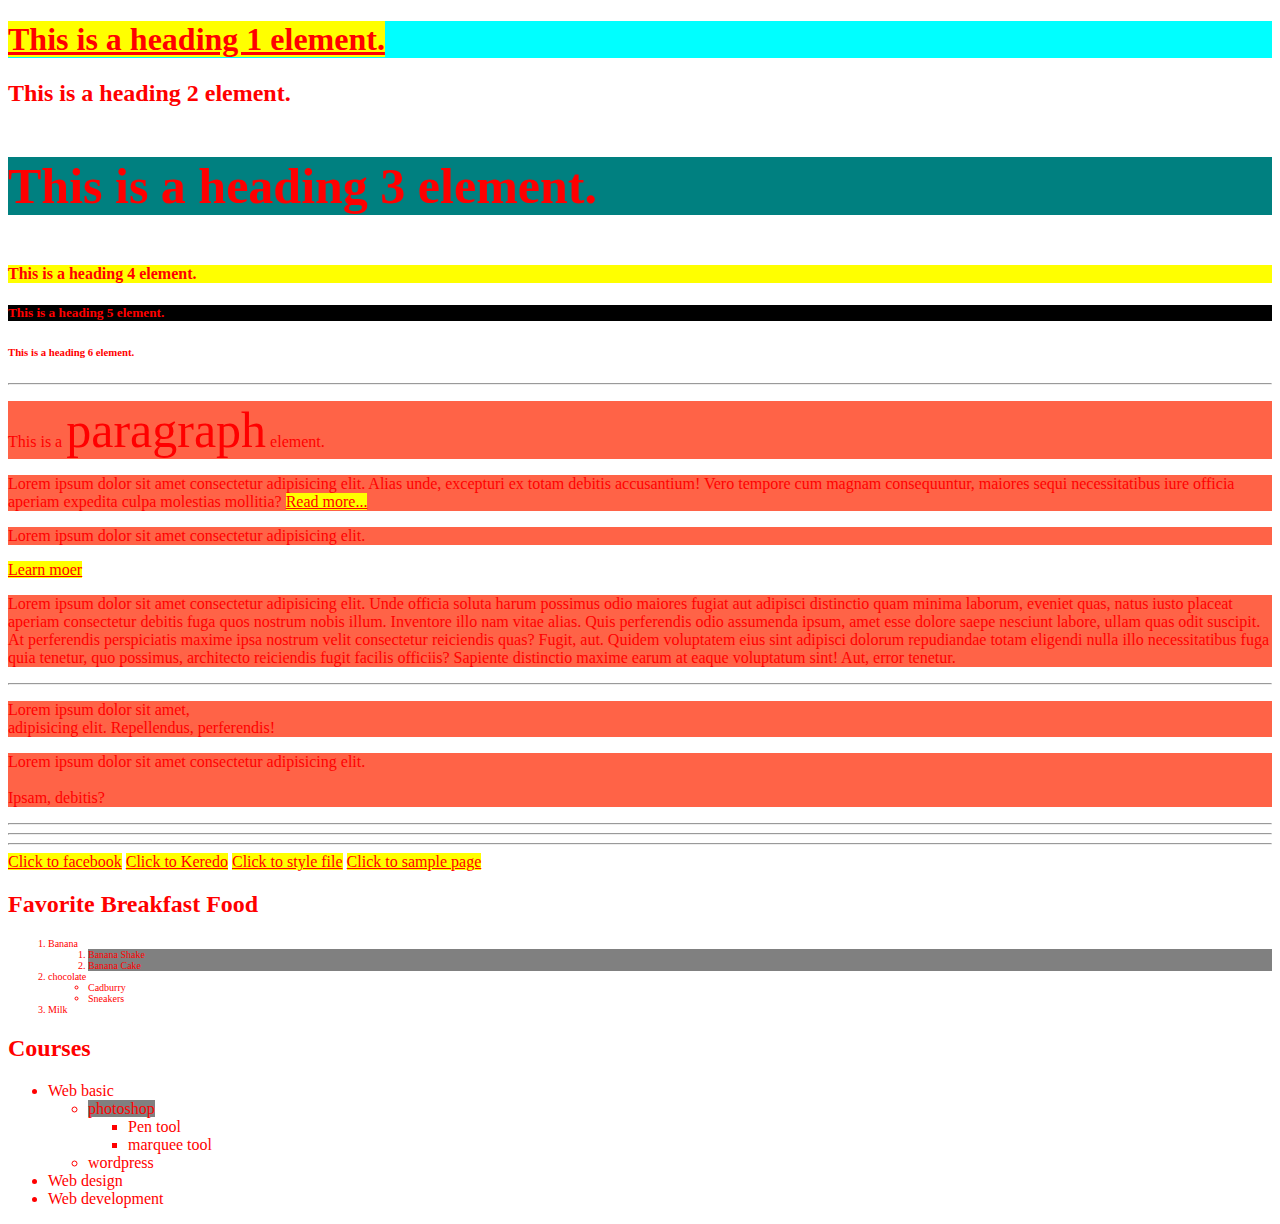
<file: index.html>
<!DOCTYPE html>
<html lang="en">
<head>
    <meta charset="UTF-8">
    <meta http-equiv="X-UA-Compatible" content="IE=edge">
    <meta name="viewport" content="width=device-width, initial-scale=1.0">
    <title>First Website</title>
    <link rel="stylesheet" href="assets/styles/styles.css">
</head>
<body>
    <!-- comment code = ctrl + / -->
    <!-- Heading Elements -->
    <h1 id="logo-name"><a href="sample.html" target="blank">This is a heading 1 element.</a></h1>
    <h2>This is a heading 2 element.</h2>
    <h3 class="shu kaito ">This is a heading 3 element.</h3>
    <h4>This is a heading 4 element.</h4>
    <h5 class="yuya" id="joe" style="background-color: black !important;">This is a heading 5 element.</h5>
    <h6>This is a heading 6 element.</h6>
    <hr>

    <!-- Paragraph -->
    <p>This is a <span id="anri">paragraph</span> element.</p>
    
    <p>Lorem ipsum dolor sit amet consectetur adipisicing elit. Alias unde, excepturi ex totam debitis accusantium! Vero tempore cum magnam consequuntur, maiores sequi necessitatibus iure officia aperiam expedita culpa molestias mollitia? <a href="sample.html">Read more...</a></p>
    
    <p>Lorem ipsum dolor sit amet consectetur adipisicing elit.</p>
    <a href="sample.html">Learn moer</a>
    <p>Lorem ipsum dolor sit amet consectetur adipisicing elit. Unde officia soluta harum possimus odio maiores fugiat aut adipisci distinctio quam minima laborum, eveniet quas, natus iusto placeat aperiam consectetur debitis fuga quos nostrum nobis illum. Inventore illo nam vitae alias. Quis perferendis odio assumenda ipsum, amet esse dolore saepe nesciunt labore, ullam quas odit suscipit. At perferendis perspiciatis maxime ipsa nostrum velit consectetur reiciendis quas? Fugit, aut. Quidem voluptatem eius sint adipisci dolorum repudiandae totam eligendi nulla illo necessitatibus fuga quia tenetur, quo possimus, architecto reiciendis fugit facilis officiis? Sapiente distinctio maxime earum at eaque voluptatum sint! Aut, error tenetur.</p>

    <hr>

    <!-- br element -->
    <p>Lorem ipsum dolor sit amet, <br> adipisicing elit. Repellendus, perferendis!</p>

    <p>Lorem ipsum dolor sit amet consectetur adipisicing elit. <br><br>Ipsam, debitis?</p>

    <hr>

    <!-- hr element -->
    <hr>
    <hr>

    <!-- anchor element 
        a = element
        href(hypertext reference) = attribute    
    -->
    <a href="https://facebook.com" target="blank">Click to facebook</a>
    <a href="https://kredo.jp" target="blank">Click to Keredo</a>
    <a href="assets/styles/styles.css" target="blank">Click to style file</a>
    <a href="sample.html" target="blank">Click to sample page</a>

    <!-- List Element
            ol = ordered list(parent element)
            li = list item (child element)

            ul = unordered list (parent element)
            li = list item (child element) 
    -->
    <div>
        <h2>Favorite Breakfast Food</h2>
        <ol class="shu">
            <li>
                Banana
                <ol>
                    <li>Banana Shake</li>
                    <li>Banana Cake</li>
                </ol>
            </li>
            <li>
                chocolate
                <ul>
                    <li>Cadburry</li>
                    <li>Sneakers</li>
                </ul>
            </li>
            <li>Milk</li>
        </ol>
    </div>

    <h2>Courses</h2>
    <ul>
        <li>
            Web basic
            <ul>
                <li>
                    <span>photoshop</span>
                    <ul>
                        <li>Pen tool</li>
                        <li>marquee tool</li>
                    </ul>
                </li>
                <li>wordpress</li>
            </ul>
        </li>
        <li>Web design</li>
        <li>Web development</li>
    </ul>

</body>
</html>
</file>
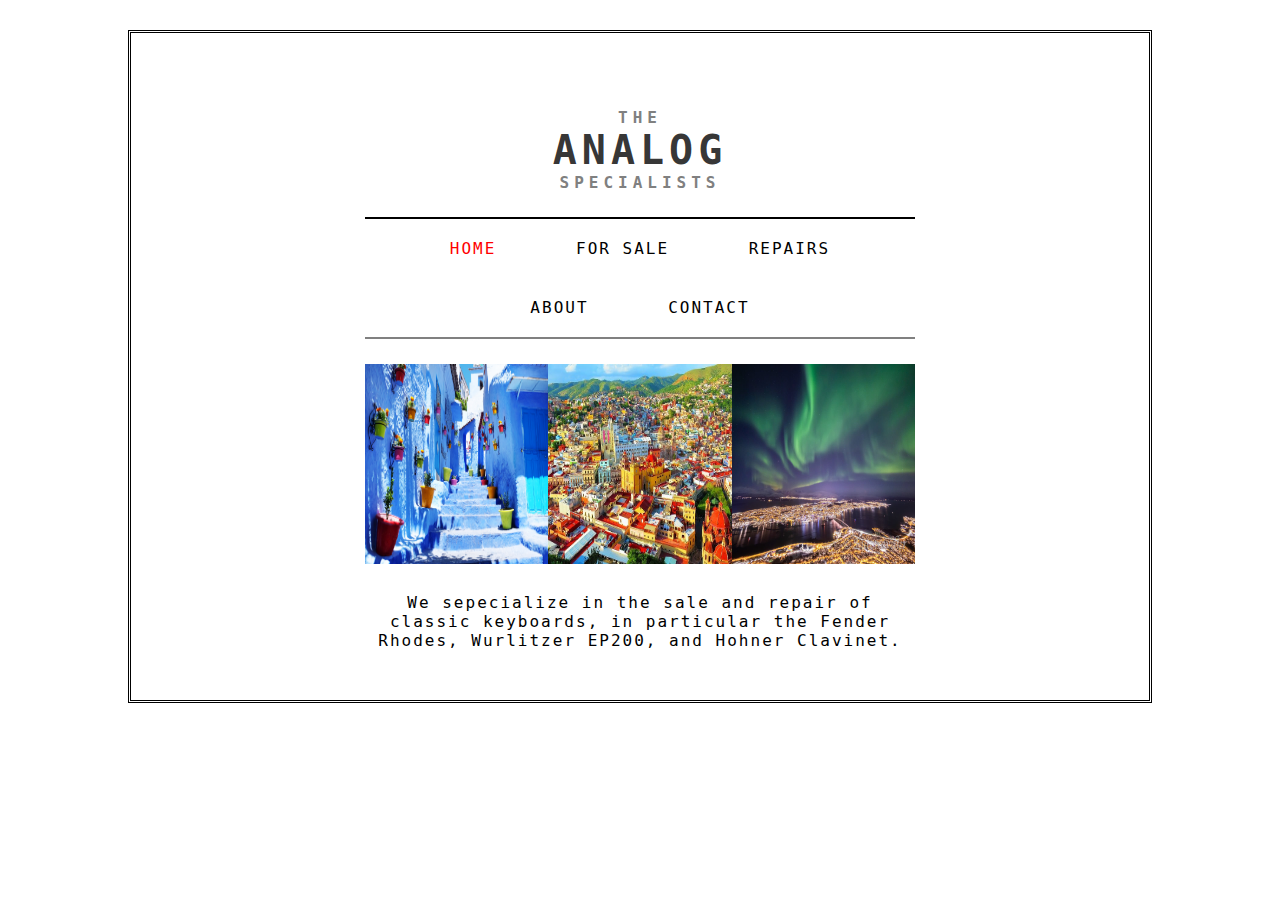
<file: analog.html>
<!DOCTYPE html>
<html lang="en">
<head>
    <meta charset="UTF-8">
    <meta http-equiv="X-UA-Compatible" content="IE=edge">
    <meta name="viewport" content="width=device-width, initial-scale=1.0">
    <title>analog website</title>
    <link rel="stylesheet" href="assets/styles/analog.css">
</head>
<body>
    <div class="all">
        <div class="header">
            <h4 class="the">THE</h4>
            <h1>ANALOG</h1>
            <h4 class="sepcialist">SPECIALISTS</h4>
        </div>
        <div class="nav">
            <ul>
                <li><a href="#" class="home-red" target="blank">HOME</a></li>
                <li><a href="#" target="blank">FOR SALE</a></li>
                <li><a href="#" target="blank">REPAIRS</a></li>
                <li><a href="#" target="blank">ABOUT</a></li>
                <li><a href="#" target="blank">CONTACT</a></li>
            </ul>
        </div>
        <div class="container">
            <div class="images">
                <img src="assets/images/Chefchaouen_Morocco.jpeg" alt="Chefchaouen_Morocco">
                <img src="assets/images/Guanajuato_Mexico.jpg" alt="Guanajuato_Mexico">
                <img src="assets/images/Tromsø_Norway.jpg" alt="Tromsø_Norway">
            </div>
        </div>
        <div class="section">
            <div class="article">
                <p>We sepecialize in the sale and repair of classic keyboards, in particular the Fender Rhodes, Wurlitzer EP200, and Hohner Clavinet.</p>
            </div>
    </div>
</div>
</body>
</html>
</file>
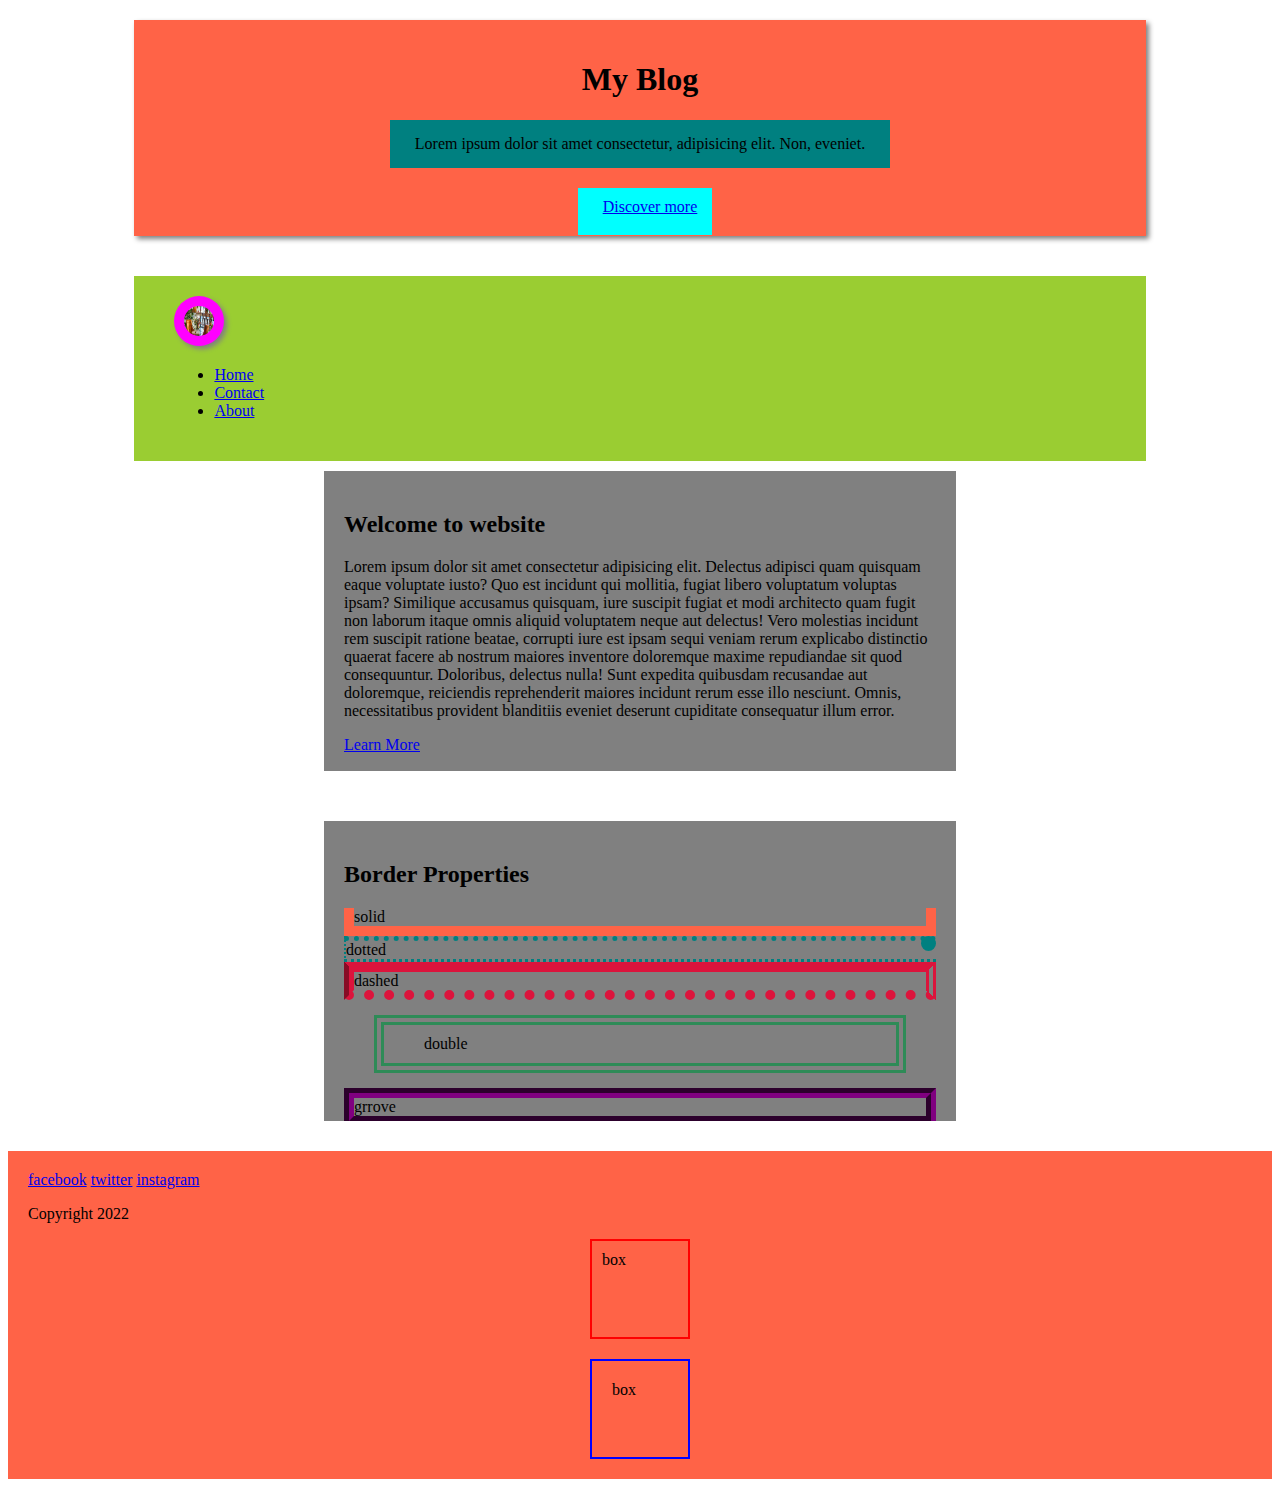
<file: boxmodel.html>
<!DOCTYPE html>
<html lang="en">
<head>
    <meta charset="UTF-8">
    <meta http-equiv="X-UA-Compatible" content="IE=edge">
    <meta name="viewport" content="width=device-width, initial-scale=1.0">
    <title>BoxModel propaerties</title>
    <link rel="stylesheet" href="assets/styles/boxmodel.css">
</head>
<body>
    <div class="header">
        <h1>My Blog</h1>
        <p>Lorem ipsum dolor sit amet consectetur, adipisicing elit. Non, eveniet.</p>
        <a href="#">Discover more</a>
    </div>
    <div class="nav">
        <img src="assets/images/gar.jpg" alt="logo" width="50px" height="50px">
        <ul>
            <li><a href="#">Home</a></li>
            <li><a href="#">Contact</a></li>
            <li><a href="#">About</a></li>
        </ul>
    </div>
    <div class="section">
        <h2>Welcome to website</h2>
        <p>Lorem ipsum dolor sit amet consectetur adipisicing elit. Delectus adipisci quam quisquam eaque voluptate iusto? Quo est incidunt qui mollitia, fugiat libero voluptatum voluptas ipsam? Similique accusamus quisquam, iure suscipit fugiat et modi architecto quam fugit non laborum itaque omnis aliquid voluptatem neque aut delectus! Vero molestias incidunt rem suscipit ratione beatae, corrupti iure est ipsam sequi veniam rerum explicabo distinctio quaerat facere ab nostrum maiores inventore doloremque maxime repudiandae sit quod consequuntur. Doloribus, delectus nulla! Sunt expedita quibusdam recusandae aut doloremque, reiciendis reprehenderit maiores incidunt rerum esse illo nesciunt. Omnis, necessitatibus provident blanditiis eveniet deserunt cupiditate consequatur illum error.</p>
        <a href="#">Learn More</a>
    </div>
    <div class="section">
        <h2>Border Properties</h2>
        <div class="solid">solid</div>
        <div class="dotted">dotted</div>
        <div class="dashed">dashed</div>
        <div class="double">double</div>
        <div class="groove">grrove</div>
        <div class="ridge">ridge</div>
        <div class="inset">inset</div>
        <div class="outset">outset</div>
        <div class="radius">Makes box into circle</div>
        <div class="circle">circle</div>
    </div>
    <div class="footer">
        <div class="sns">
            <a href="#">facebook</a>
            <a href="#">twitter</a>
            <a href="#">instagram</a>
        </div>
        <p>Copyright 2022</p>
        <div class="box-1">box</div>
        <div class="box-2">box<div>
    </div>
</body>
</html>
</file>
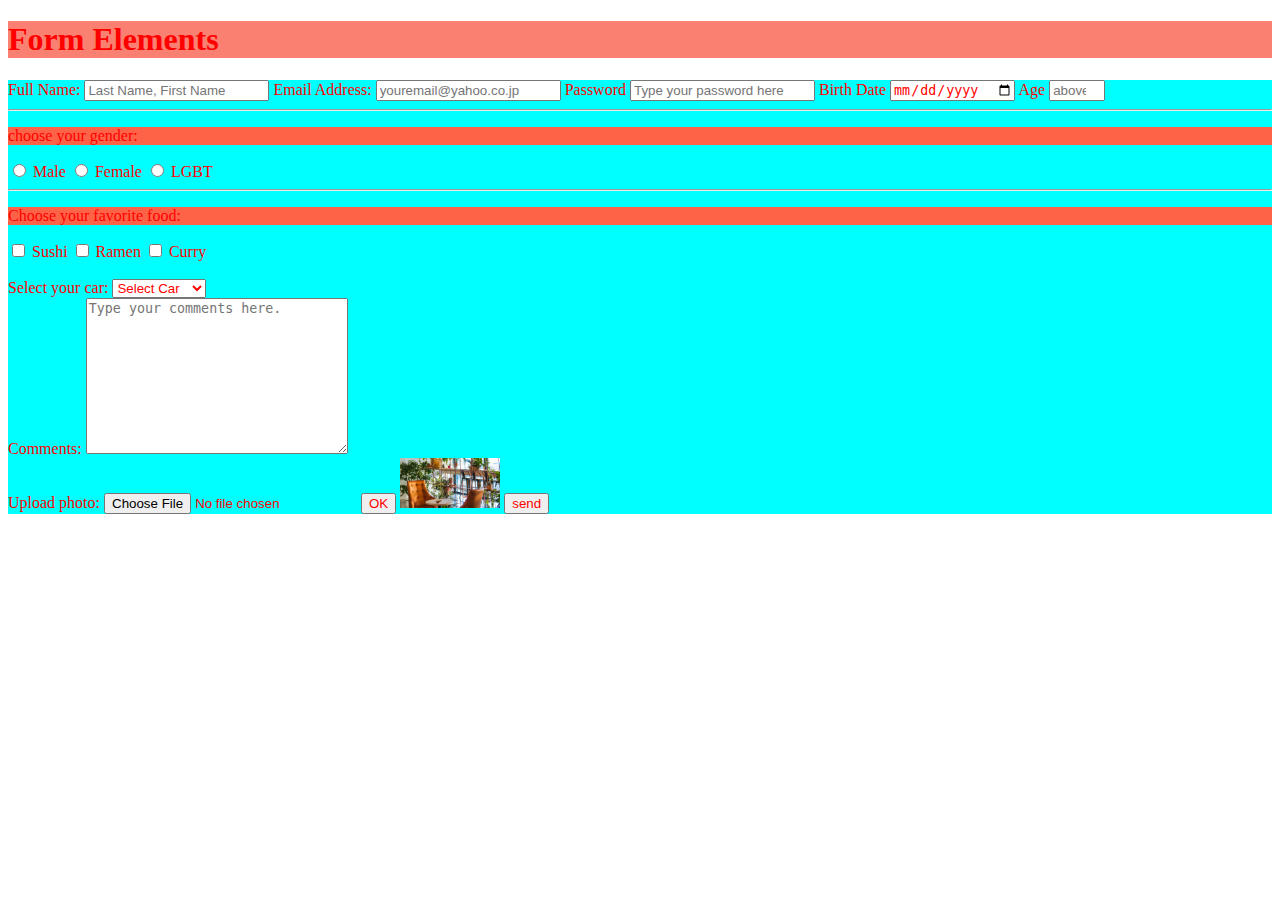
<file: form.html>
<!DOCTYPE html>
<html lang="en">
<head>
    <meta charset="UTF-8">
    <meta http-equiv="X-UA-Compatible" content="IE=edge">
    <meta name="viewport" content="width=device-width, initial-scale=1.0">
    <link rel="stylesheet" href="assets/styles/styles.css">
    <title>form elements</title>

            <!-- Internal CSS -->
            <style>
                h1{
                    background-color: salmon;
                }
                p{
                    color: red;
                }
            </style>
</head>
<body>
    <h1>Form Elements</h1>
    <!-- form elements
            form = parent element
            input 
            label
            select
            option
            button
            
            attributes:
                action
                method
                type
                name
                id
                for
                value
                placeholder
                required
                maxlength
                minlength
                max
                min
    -->

    <!-- Inline CSS -->
    <form action="https://kredo.jp" method="get" style="background-color: aqua;">
        <label for="fullname">Full Name:</label>
        <input type="text" name="firstname" id="fullname" placeholder="Last Name, First Name" required maxlength="20" minlength="3">

        <label for="email-address">Email Address:</label>
        <input type="email" name="email-address" id="email-address" placeholder="youremail@yahoo.co.jp">

        <label for="">Password</label>
        <input type="password" name="password" id="password" placeholder="Type your password here">

        <label for="">Birth Date</label>
        <input type="date" name="birthdate" id="birthdate">

        <label for="">Age</label>
        <input type="number" name="age" id="age" placeholder="above 18" min="18" max="60">
        <hr>

        <div>
            <p>choose your gender:</p>
            <input type="radio" name="gender" id="male" value="male">
            <label for="male">Male</label>

            <input type="radio" name="gender" id="female" value="female">
            <label for="female">Female</label>

            <input type="radio" name="gender" id="lgbt" value="lgbt">
            <label for="lgbt">LGBT</label>
            <hr>
        </div>

        <div>
            <p>Choose your favorite food:</p>
            <input type="checkbox" name="food" id="sushi" value="sushi">
            <label for="sushi">Sushi</label>

            <input type="checkbox" name="food" id="ramen" value="ramen">
            <label for="ramen">Ramen</label>

            <input type="checkbox" name="food" id="curry" value="curry">
            <label for="curry">Curry</label>
        </div>

        <br>
        <label for="car">Select your car:</label>
        <select name="car" id="car">
            <option value="" hidden>Select Car</option>
            <option value="honda-civic">Honda Civic</option>
            <option value="ferrari">Ferrari</option>
            <option value="nissan">Nissan</option>
            <option value="mazda">Mazda</option>
        </select>

        <br>

        <label for="">Comments:</label>
        <textarea name="comment" id="comment" cols="30" rows="10" placeholder="Type your comments here."></textarea>

        <br>

        <label for="photo">Upload photo:</label>
        <input type="file" name="photo" id="photo">

        <!-- buttons -->

        <input type="submit" name="submit" id="" value="OK">

        <input type="image" name="submit" id="" src="assets/images/gar.jpg" width="100px" height="50px">

        <button type="submit" name="submit">send</button>
    </form>

    
</body>
</html>
</file>
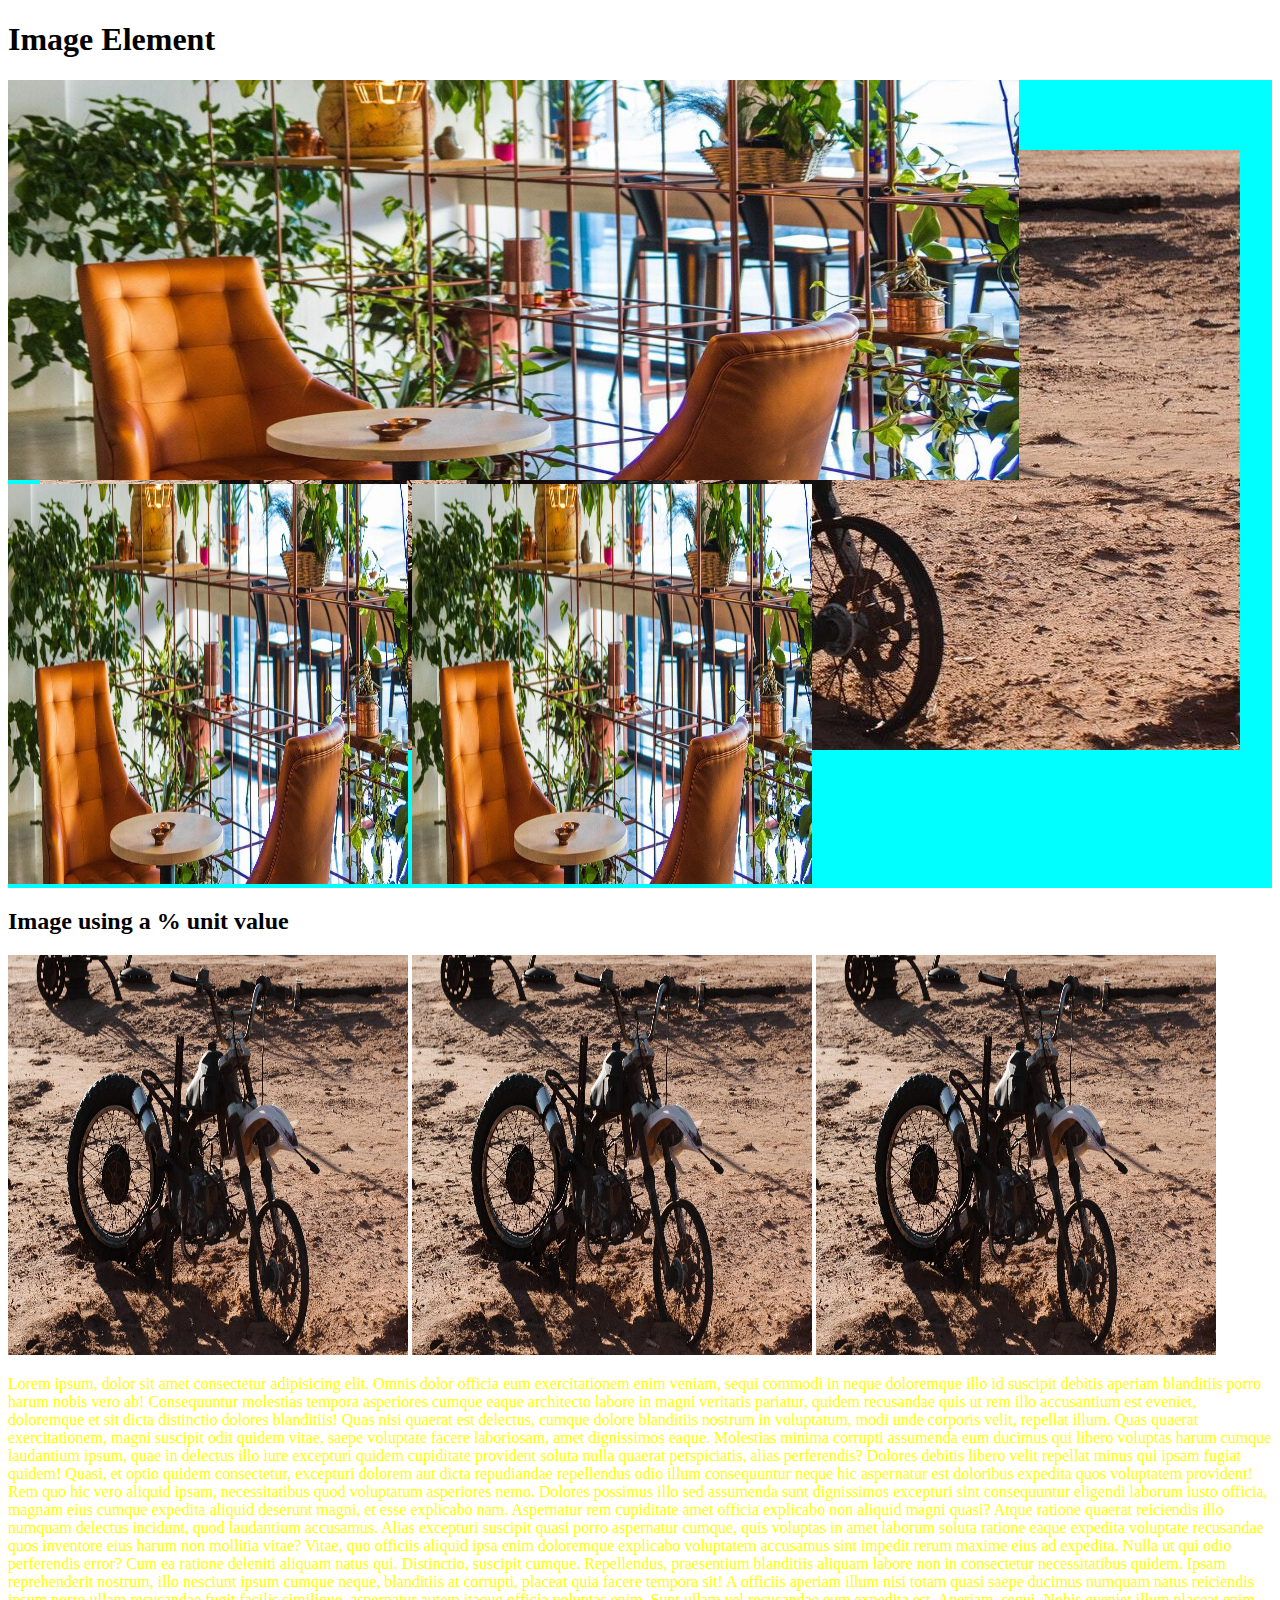
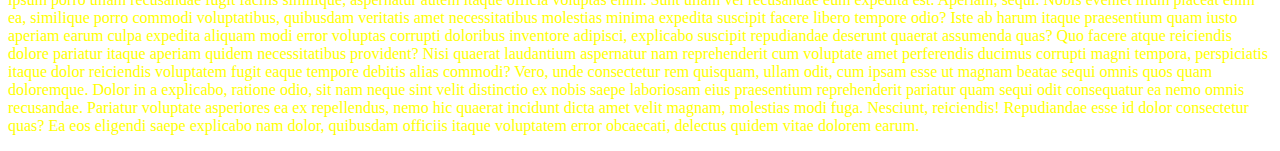
<file: image.html>
<!DOCTYPE html>
<html lang="en">
<head>
    <meta charset="UTF-8">
    <meta http-equiv="X-UA-Compatible" content="IE=edge">
    <meta name="viewport" content="width=device-width, initial-scale=1.0">
    <title>Image Element</title>
    <link rel="stylesheet" href="assets/styles/image.css">
</head>
<body>
    <h1>Image Element</h1>
    <!-- image element
            img = element
            src(source) = attribute
            alt(alternate) = attribute
            width = attribute
            height = attribute
    -->
    <div class="photo">
        <img src="assets/images/gar.jpg" alt="Garden office" width="300px" height="300px" class="photo-1">
        <img src="assets/images/gar.jpg" alt="Garden office" width="200px" height="200px">
        <img src="assets/images/gar.jpg" alt="Garden office" width="100px" height="100px">
    </div>

    <!-- image element using % unit value -->
    <h2>Image using a % unit value</h2>
    <img src="assets/images/junk.jpg" alt="junk yard" width="100%" height="100%">
    <img src="assets/images/junk.jpg" alt="junk yard" width="50%" height="100%">
    <img src="assets/images/junk.jpg" alt="junk yard" width="50%" height="200px">

    <p>Lorem ipsum, dolor sit amet consectetur adipisicing elit. Omnis dolor officia eum exercitationem enim veniam, sequi commodi in neque doloremque illo id suscipit debitis aperiam blanditiis porro harum nobis vero ab! Consequuntur molestias tempora asperiores cumque eaque architecto labore in magni veritatis pariatur, quidem recusandae quis ut rem illo accusantium est eveniet, doloremque et sit dicta distinctio dolores blanditiis! Quas nisi quaerat est delectus, cumque dolore blanditiis nostrum in voluptatum, modi unde corporis velit, repellat illum. Quas quaerat exercitationem, magni suscipit odit quidem vitae, saepe voluptate facere laboriosam, amet dignissimos eaque. Molestias minima corrupti assumenda eum ducimus qui libero voluptas harum cumque laudantium ipsum, quae in delectus illo iure excepturi quidem cupiditate provident soluta nulla quaerat perspiciatis, alias perferendis? Dolores debitis libero velit repellat minus qui ipsam fugiat quidem! Quasi, et optio quidem consectetur, excepturi dolorem aut dicta repudiandae repellendus odio illum consequuntur neque hic aspernatur est doloribus expedita quos voluptatem provident! Rem quo hic vero aliquid ipsam, necessitatibus quod voluptatum asperiores nemo. Dolores possimus illo sed assumenda sunt dignissimos excepturi sint consequuntur eligendi laborum iusto officia, magnam eius cumque expedita aliquid deserunt magni, et esse explicabo nam. Aspernatur rem cupiditate amet officia explicabo non aliquid magni quasi? Atque ratione quaerat reiciendis illo numquam delectus incidunt, quod laudantium accusamus. Alias excepturi suscipit quasi porro aspernatur cumque, quis voluptas in amet laborum soluta ratione eaque expedita voluptate recusandae quos inventore eius harum non mollitia vitae? Vitae, quo officiis aliquid ipsa enim doloremque explicabo voluptatem accusamus sint impedit rerum maxime eius ad expedita. Nulla ut qui odio perferendis error? Cum ea ratione deleniti aliquam natus qui. Distinctio, suscipit cumque. Repellendus, praesentium blanditiis aliquam labore non in consectetur necessitatibus quidem. Ipsam reprehenderit nostrum, illo nesciunt ipsum cumque neque, blanditiis at corrupti, placeat quia facere tempora sit! A officiis aperiam illum nisi totam quasi saepe ducimus numquam natus reiciendis ipsum porro ullam recusandae fugit facilis similique, aspernatur autem itaque officia voluptas enim. Sunt ullam vel recusandae eum expedita est. Aperiam, sequi. Nobis eveniet illum placeat enim ea, similique porro commodi voluptatibus, quibusdam veritatis amet necessitatibus molestias minima expedita suscipit facere libero tempore odio? Iste ab harum itaque praesentium quam iusto aperiam earum culpa expedita aliquam modi error voluptas corrupti doloribus inventore adipisci, explicabo suscipit repudiandae deserunt quaerat assumenda quas? Quo facere atque reiciendis dolore pariatur itaque aperiam quidem necessitatibus provident? Nisi quaerat laudantium aspernatur nam reprehenderit cum voluptate amet perferendis ducimus corrupti magni tempora, perspiciatis itaque dolor reiciendis voluptatem fugit eaque tempore debitis alias commodi? Vero, unde consectetur rem quisquam, ullam odit, cum ipsam esse ut magnam beatae sequi omnis quos quam doloremque. Dolor in a explicabo, ratione odio, sit nam neque sint velit distinctio ex nobis saepe laboriosam eius praesentium reprehenderit pariatur quam sequi odit consequatur ea nemo omnis recusandae. Pariatur voluptate asperiores ea ex repellendus, nemo hic quaerat incidunt dicta amet velit magnam, molestias modi fuga. Nesciunt, reiciendis! Repudiandae esse id dolor consectetur quas? Ea eos eligendi saepe explicabo nam dolor, quibusdam officiis itaque voluptatem error obcaecati, delectus quidem vitae dolorem earum.</p>
</body>
</html>
</file>
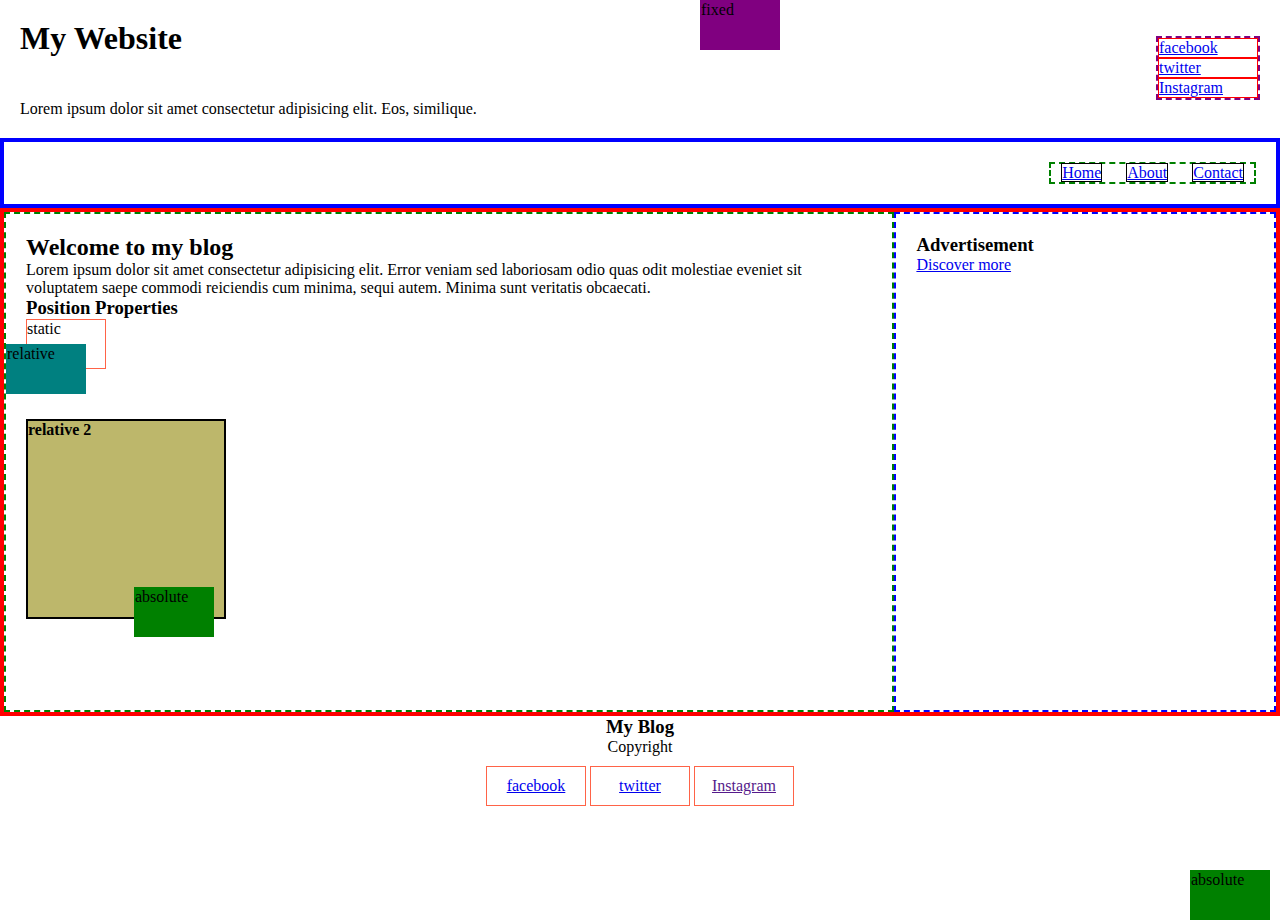
<file: layout.html>
<!DOCTYPE html>
<html lang="en">
<head>
    <meta charset="UTF-8">
    <meta http-equiv="X-UA-Compatible" content="IE=edge">
    <meta name="viewport" content="width=device-width, initial-scale=1.0">
    <title>Layout Properties</title>
    <link rel="stylesheet" href="assets/styles/layout.css">
</head>
<body>
    <div class="header">
        <h1>My Website</h1>
        <div class="sns">
            <a href="#">facebook</a>
            <a href="#">twitter</a>
            <a href="#">Instagram</a>
        </div>
        <p>Lorem ipsum dolor sit amet consectetur adipisicing elit. Eos, similique.</p>
    </div>

    <div class="nav">
        <img src="assets/images/gar.jpg" alt="ligo" width="50px" height="50px">
        <ul>
            <li><a href="#">Home</a></li>
            <li><a href="#">About</a></li>
            <li><a href="#">Contact</a></li>
        </ul>
    </div>

    <div class="section">
        <div class="article">
            <h2>Welcome to my blog</h2>
            <p>Lorem ipsum dolor sit amet consectetur adipisicing elit. Error veniam sed laboriosam odio quas odit molestiae eveniet sit voluptatem saepe commodi reiciendis cum minima, sequi autem. Minima sunt veritatis obcaecati.</p>
            <div class="position">
                <h3>Position Properties</h3>
                <div class="static">static</div>
                <div class="relative">relative</div>
                <div class="fixed">fixed</div>
                <div class="absolute">absolute</div>
                <div class="relative-2">
                    <h4>relative 2</h4>
                    <div class="absolute">absolute</div>
                </div>
            </div>
        </div>
        <div class="sidebar">
            <h3>Advertisement</h3>
            <a href="#">Discover more</a>
        </div>
    </div>

    <div class="footer">
        <h3>My Blog</h3>
        <p>Copyright</p>
        <div class="sns-footer">
            <a href="#">facebook</a>
            <a href="#">twitter</a>
            <a href="">Instagram</a>
        </div>
    </div>
</body>
</html>
</file>
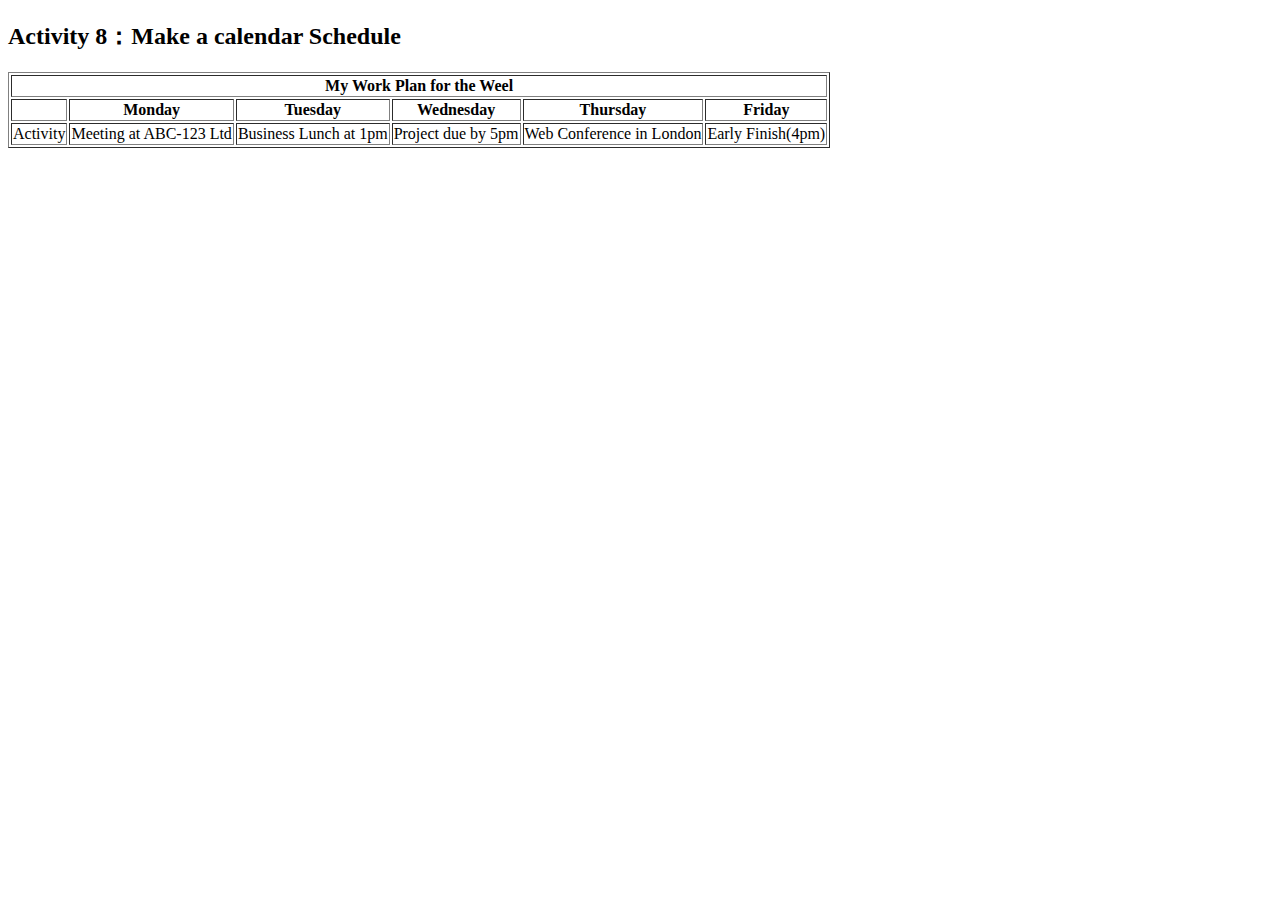
<file: schedule.html>
<!DOCTYPE html>
<html lang="en">
<head>
    <meta charset="UTF-8">
    <meta http-equiv="X-UA-Compatible" content="IE=edge">
    <meta name="viewport" content="width=device-width, initial-scale=1.0">
    <title>simple calendar</title>
</head>
<body>
    <h2>Activity 8：Make a calendar Schedule</h2>
    <table border="1">
        <tr>
            <th colspan="6">My Work Plan for the Weel</th>
        </tr>
        <tr>
            <th></th>
            <th>Monday</th>
            <th>Tuesday</th>
            <th>Wednesday</th>
            <th>Thursday</th>
            <th>Friday</th>
        </tr>
        <tr>
            <td>Activity</td>
            <td>Meeting at ABC-123 Ltd</td>
            <td>Business Lunch at 1pm</td>
            <td>Project due by 5pm</td>
            <td>Web Conference in London</td>
            <td>Early Finish(4pm)</td>
        </tr>
    </table>
</body>
</html>
</file>
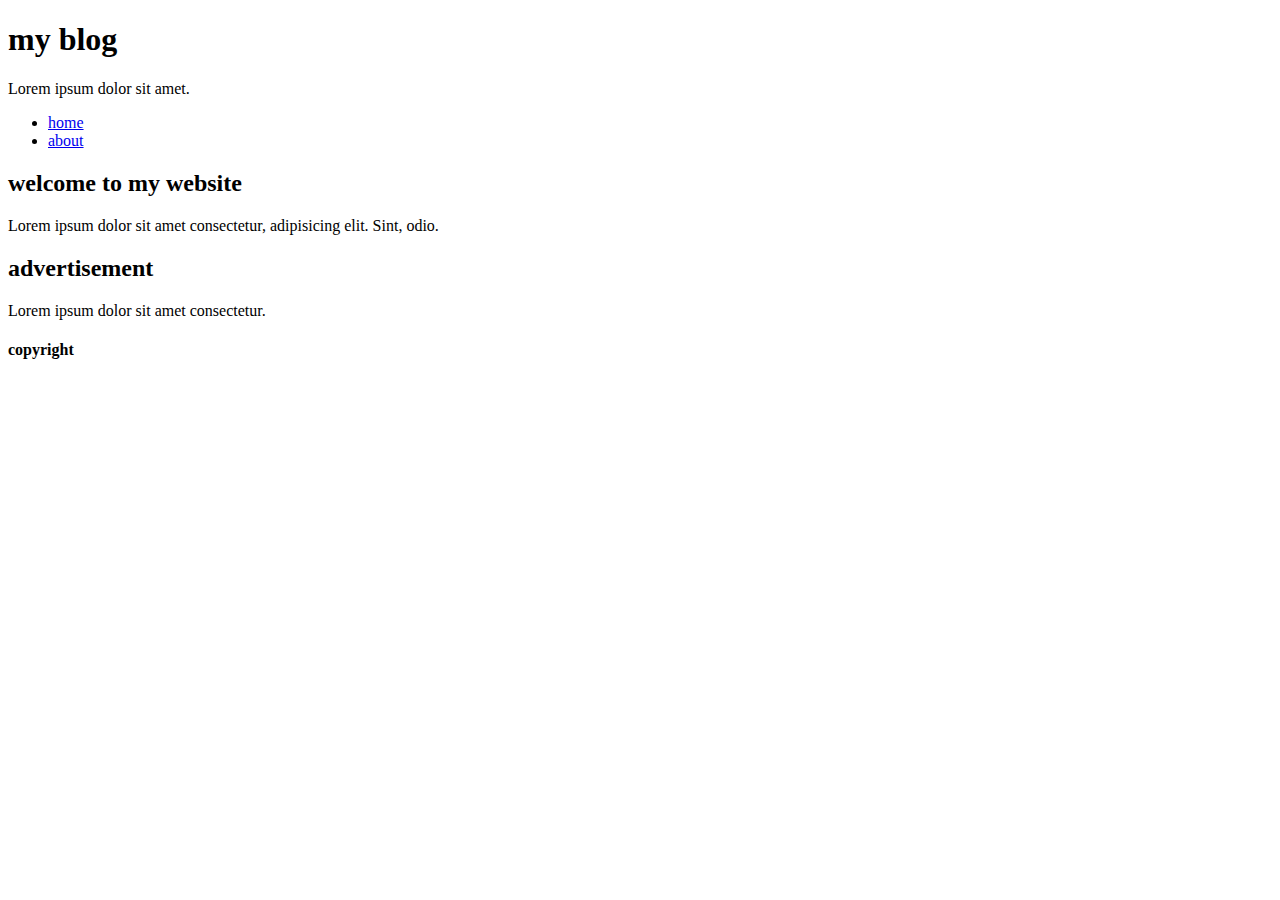
<file: semantic.html>
<!DOCTYPE html>
<html lang="en">
<head>
    <meta charset="UTF-8">
    <meta http-equiv="X-UA-Compatible" content="IE=edge">
    <meta name="viewport" content="width=device-width, initial-scale=1.0">
    <title>Semantic tags</title>
</head>
<body>
    <header>
        <h1>my blog</h1>
        <p>Lorem ipsum dolor sit amet.</p>
    </header>
    <nav>
        <ul>
            <li><a href="#">home</a></li>
            <li><a href="#">about</a></li>
        </ul>
    </nav>
    <section>
        <article>
            <h2>welcome to my website</h2>
            <p>Lorem ipsum dolor sit amet consectetur, adipisicing elit. Sint, odio.</p>
        </article>
        <aside>
            <h2>advertisement</h2>
            <p>Lorem ipsum dolor sit amet consectetur.</p>
        </aside>
    </section>
    <footer>
        <h4>copyright</h4>
    </footer>
</body>
</html>
</file>
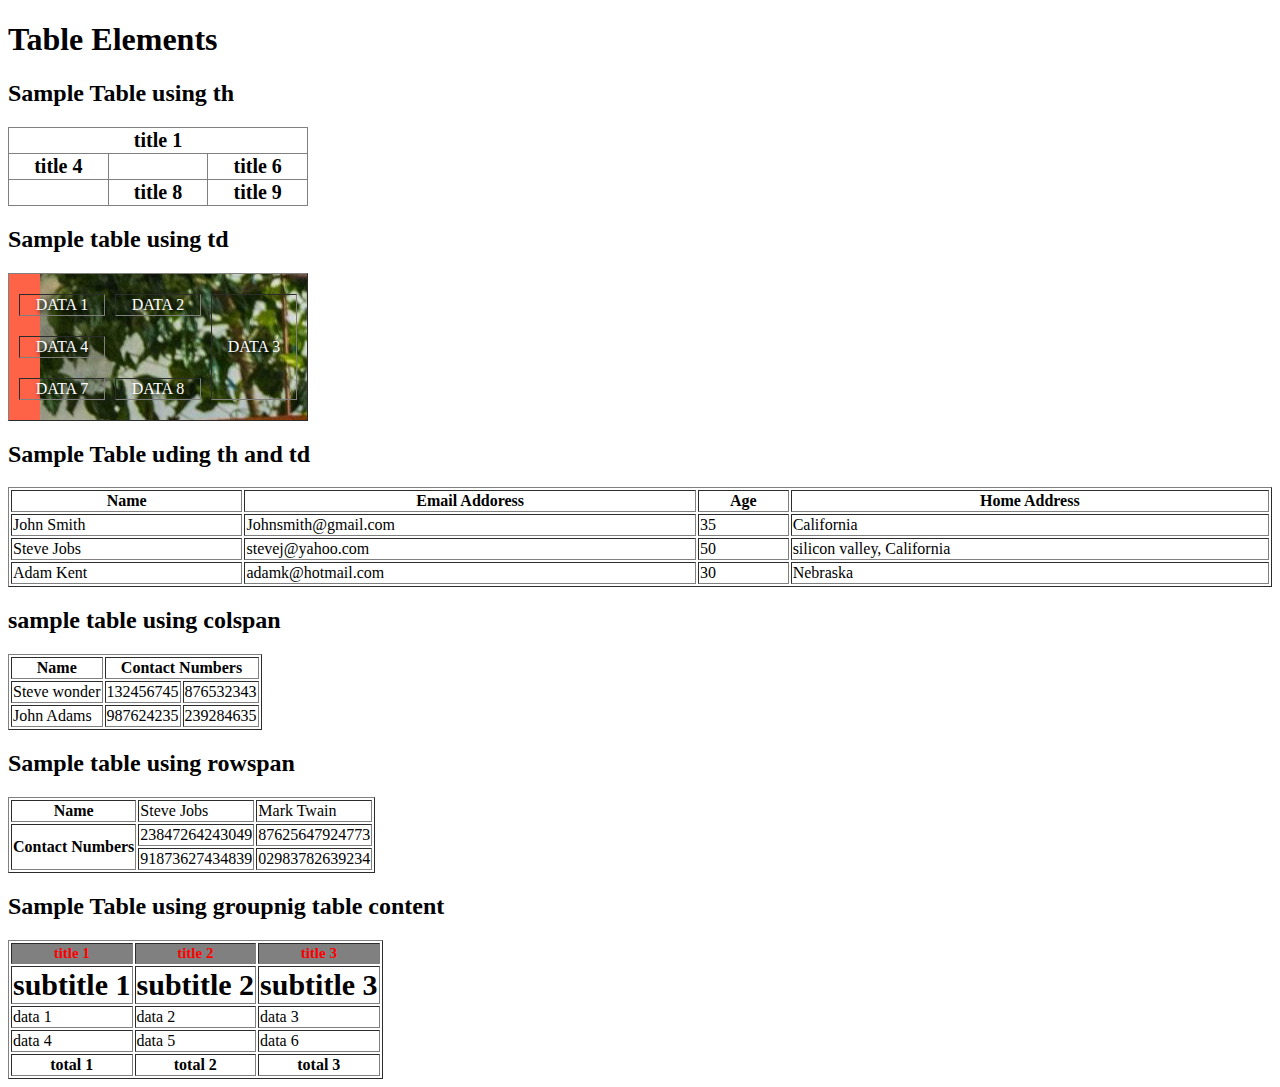
<file: table.html>
<!DOCTYPE html>
<html lang="en">
<head>
    <meta charset="UTF-8">
    <meta http-equiv="X-UA-Compatible" content="IE=edge">
    <meta name="viewport" content="width=device-width, initial-scale=1.0">
    <title>table elements</title>
    <link rel="stylesheet" href="assets/styles/table.css">
</head>
<body>
    <h1>Table Elements</h1>
    <!-- 
        table = parent element
        tr = table row (row)
        th = table header (heading column)
        td = table data (data column)

        merge sells:
            colspan = merge colomn sells
            rowspan = merge row cells
        
        groupnig table content element:
            thead = group head content
            tbody = group body content
            tfoot = group footer content
    -->
    <h2>Sample Table using th</h2>
    <table border="1" width="300px" class="table-1">
        <tr>
            <th colspan="3">title 1</th>
            <!-- <th>title 2</th> -->
            <!-- <th>tilte 3</th>  -->
        </tr>
        <tr>
            <th>title 4</th>
            <th></th>
            <th>title 6</th>
        </tr>
        <tr>
            <th></th>
            <th>title 8</th>
            <th>title 9</th>
        </tr>
    </table>

    <h2>Sample table using td</h2>
    <table border="1" width="300px" class="table-2">
        <tr>
            <td>data 1</td>
            <td>data 2</td>
            <td rowspan="3">data 3</td>
        </tr>
        <tr>
            <td>data 4</td>
            <td></td>
            <!-- <td>data 6</td> -->
        </tr>
        <tr>
            <td>data 7</td>
            <td>data 8</td>
            <!-- <td>data 9</td> -->
        </tr>
    </table>

    <h2>Sample Table uding th and td</h2>
    <table border="1" width="100%">
        <tr>
            <th>Name</th>
            <th>Email Addoress</th>
            <th>Age</th>
            <th>Home Address</th>
        </tr>
        <tr>
            <td>John Smith</td>
            <td>Johnsmith@gmail.com</td>
            <td>35</td>
            <td>California</td>
        </tr>
        <tr>
            <td>Steve Jobs</td>
            <td>stevej@yahoo.com</td>
            <td>50</td>
            <td>silicon valley, California</td>
        </tr>
        <tr>
            <td>Adam Kent</td>
            <td>adamk@hotmail.com</td>
            <td>30</td>
            <td>Nebraska</td>
        </tr>
    </table>
    <h2>sample table using colspan</h2>
    <table border="1">
        <tr>
            <th>Name</th>
            <th colspan="2">Contact Numbers</th>
        </tr>
        <tr>
            <td>Steve wonder</td>
            <td>132456745</td>
            <td>876532343</td>
        </tr>
        <tr>
            <td>John Adams</td>
            <td>987624235</td>
            <td>239284635</td>
        </tr>
    </table>

    <h2>Sample table using rowspan</h2>
    <table border="1">
        <tr>
            <th>Name</th>
            <td>Steve Jobs</td>
            <td>Mark Twain</td>
        </tr>
        <tr>
            <th rowspan="2">Contact Numbers</th>
            <td>23847264243049</td>
            <td>87625647924773</td>
        </tr>
        <tr>
            <td>91873627434839</td>
            <td>02983782639234</td>
        </tr>
    </table>

    <h2>Sample Table using groupnig table content</h2>
    <table border="1">
        <thead>
            <tr class="t-title">
                <th>title 1</th>
                <th>title 2</th>
                <th>title 3</th>
            </tr>
            <tr>
                <th>subtitle 1</th>
                <th>subtitle 2</th>
                <th>subtitle 3</th>
            </tr>
        </thead>
        <tbody>
            <tr>
                <td>data 1</td>
                <td>data 2</td>
                <td>data 3</td>
            </tr>
            <tr>
                <td>data 4</td>
                <td>data 5</td>
                <td>data 6</td>
            </tr>
        </tbody>
        <tfoot>
            <tr>
                <th>total 1</th>
                <th>total 2</th>
                <th>total 3</th>
            </tr>
        </tfoot>
    </table>

</body>
</html>
</file>
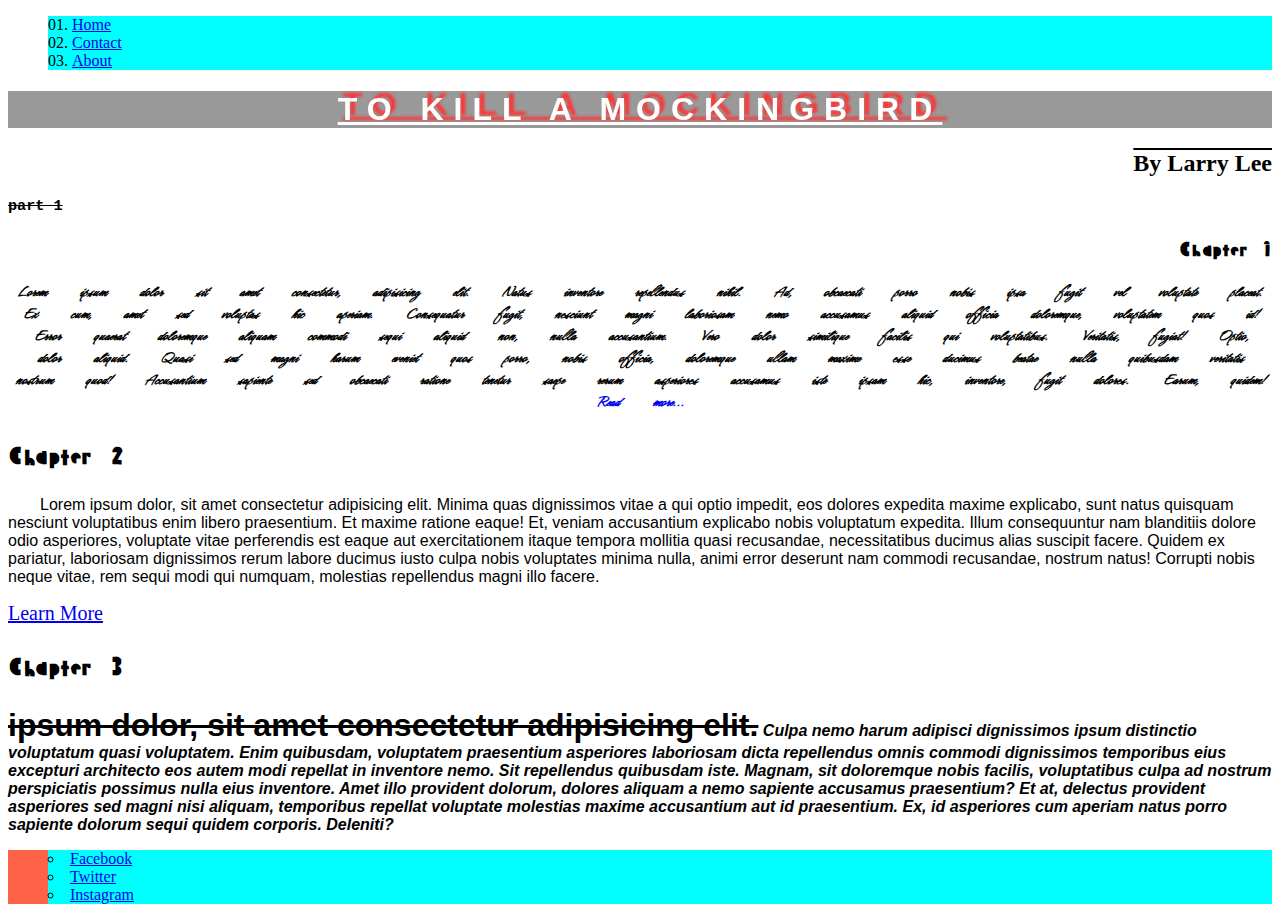
<file: typography.html>
<!DOCTYPE html>
<html lang="en">
<head>
    <meta charset="UTF-8">
    <meta http-equiv="X-UA-Compatible" content="IE=edge">
    <meta name="viewport" content="width=device-width, initial-scale=1.0">
    <title>Typography properties</title>
    <link rel="stylesheet" href="assets/styles/typography.css">
</head>
<body>
    <ul>
        <li><a href="#">Home</a></li>
        <li><a href="#">Contact</a></li>
        <li><a href="#">About</a></li>
    </ul>
    <h1>To kill a Mockingbird</h1>
    <h2>by Larry Lee</h2>

    <h3>Part 1</h3>

    <div class="chapter-1">
        <h4 class="chapter">Chapter 1</h4>
        <p>Lorem ipsum dolor sit amet consectetur, adipisicing elit. Natus inventore repellendus nihil. Ad, obcaecati porro nobis ipsa fugit vel voluptate placeat. Ex cum, amet sed voluptas hic aperiam. Consequatur fugit, nesciunt magni laboriosam nemo accusamus aliquid officia doloremque, voluptatem quos id! Error quaerat doloremque aliquam commodi sequi aliquid non, nulla accusantium. Vero dolor similique facilis qui voluptatibus. Veritatis, fugiat! Optio, dolor aliquid. Quasi sed magni harum eveniet quos porro, nobis officia, doloremque ullam maxime esse ducimus beatae nulla quibusdam veritatis nostrum quod! Accusantium sapiente sed obcaecati ratione tenetur saepe rerum asperiores accusamus iste ipsam hic, inventore, fugit dolores. Earum, quidem! <a href="#" target="blank">Read more...</a></p>
    </div>

    <div class="chapter-2">
        <h4 class="chapter">Chapter 2</h4>
        <p>Lorem ipsum dolor, sit amet consectetur adipisicing elit. Minima quas dignissimos vitae a qui optio impedit, eos dolores expedita maxime explicabo, sunt natus quisquam nesciunt voluptatibus enim libero praesentium. Et maxime ratione eaque! Et, veniam accusantium explicabo nobis voluptatum expedita. Illum consequuntur nam blanditiis dolore odio asperiores, voluptate vitae perferendis est eaque aut exercitationem itaque tempora mollitia quasi recusandae, necessitatibus ducimus alias suscipit facere. Quidem ex pariatur, laboriosam dignissimos rerum labore ducimus iusto culpa nobis voluptates minima nulla, animi error deserunt nam commodi recusandae, nostrum natus! Corrupti nobis neque vitae, rem sequi modi qui numquam, molestias repellendus magni illo facere.</p>
        <a href="#" target="blank">Learn More</a>
    </div>

    <div class="chapter-3">
        <h4 class="chapter">Chapter 3</h4>
        <p><span>ipsum dolor, sit amet consectetur adipisicing elit.</span> Culpa nemo harum adipisci dignissimos ipsum distinctio voluptatum quasi voluptatem. Enim quibusdam, voluptatem praesentium asperiores laboriosam dicta repellendus omnis commodi dignissimos temporibus eius excepturi architecto eos autem modi repellat in inventore nemo. Sit repellendus quibusdam iste. Magnam, sit doloremque nobis facilis, voluptatibus culpa ad nostrum perspiciatis possimus nulla eius inventore. Amet illo provident dolorum, dolores aliquam a nemo sapiente accusamus praesentium? Et at, delectus provident asperiores sed magni nisi aliquam, temporibus repellat voluptate molestias maxime accusantium aut id praesentium. Ex, id asperiores cum aperiam natus porro sapiente dolorum sequi quidem corporis. Deleniti?
        </p>
    </div>

    <ol>
        <li><a href="#">Facebook</a></li>
        <li><a href="#">Twitter</a></li>
        <li><a href="#">Instagram</a></li>
    </ol>

</body>
</html>
</file>
<file: assets/styles/styles.css>
/* Universal Selector */
*{
    color: red;
}

/* element selector */

p{
    background-color: tomato;
}
h3{
    background-color: teal;
}
/* class selector */
.shu{
    /* background-color: goldenrod; */
    font-size: 10px;
}
.kaito{
    font-size: 50px;
}
/* id selector */
#logo-name{
    background-color: aqua;
}
#anri{
    font-size: 50px;
}
/* and (,) selector */
a,h4{
    background-color: yellow;
}
/* descendant (space) selector */
div ol li ol li,ul span{
    background-color: gray;
}

/* hierarchy or specificity */
/* high__inline CSS(NEED'!important') > !important > id > class > element __low*/
#joe{
    background-color: seagreen;
}
.yuya{
    background-color: brown;
}
h5{
    background-color: green;
}
h5{
    background-color: blueviolet !important;
}
</file>
<file: assets/styles/analog.css>
*{
    box-sizing: border-box;
    margin: 0;
    padding-left: 0;
    text-align: center;
    font-family: 'Roboto Mono', monospace;
}
.all{
    border: double;
    padding: 50px;
    width: 80%;
    text-align: center;
    display: inline-block;
    margin-top: 30px;
}
.header .the{
    color: gray;
    margin-top: 25px;
    letter-spacing: 5px;
}
.header h1{
    font-size: 40px;
    letter-spacing: 5px;
    color: rgba(0, 0, 0, 0.801);
}
.header .sepcialist{
    color: gray;
    letter-spacing: 5px;
    margin-bottom: 25px;
}
.nav{
    border-top: 2px solid black;
    border-bottom: 2px solid gray;
    width: 60%;
    display: inline-block; 
    text-align: center;
}
.nav ul li{
    display: inline-block; 
    text-align: center;
    /* display: flex; */
    margin: 20px 35px;
}
.nav ul li a{
    color: black;
    text-decoration: none;
    letter-spacing: 2px;
}
.nav ul li .home-red{
    color: red;
}
.container{
    display: inline-block; 
    text-align: center;
    width: 60%;
}
.container img{
    /* display: inline-block; */
    /* display: flex; */
    position: relative;
    left:0.05%;
    float: left;
    width: 33.3%;
    height: 200px;
    text-align: center;
    margin: 25px auto;
}
.section{
    clear: left;
}
.section .article{
    display: inline-block;
    width: 60%;
    overflow-wrap: break-word;
    text-align: center;
    letter-spacing: 2px;
}
</file>
<file: assets/styles/image.css>
.photo{
    background: aqua url(../images/junk.jpg )no-repeat fixed center;
}

img{
    width:400px;
    height: 400px;
}
.photo-1{
    width: 80%;
}
p{
    color: yellow;
    background-image: url(../images/junk.jpg);
    /* background-repeat: repeat-x;
    background-repeat: repeat-y; */
    background-repeat: no-repeat;
    /* background-size: contain; */
    background-size: cover;
    background-position: center center;
    background-attachment: fixed;
</file>
<file: assets/styles/table.css>
.table-1{
    empty-cells: hide;
    font-size: 20px;
    /* border-collapse: separate; */
    border-collapse: collapse;
}
table thead{
    font-size: 30px;
}
table thead .t-title{
    font-size: .5em;
    color: red;
    background-color: gray;
}
.table-2{
    /* border-spacing: x y ; */
    border-spacing: 10px 20px ;
    empty-cells: hide;
    background: tomato url(../images/gar.jpg) no-repeat fixed center center;
    text-align: center;
    text-transform: uppercase;
    color: #ffffff;
    text-shadow: 2px 2px 4px black;
}
</file>
<file: assets/styles/typography.css>
@import url('https://fonts.googleapis.com/css2?family=Hurricane&family=Palette+Mosaic&display=swap');

/* 
    font-family: 'Hurricane', cursive;
    font-family: 'Palette Mosaic', cursive;
*/
ul{
    /* list-style: circle; */
    list-style: decimal-leading-zero;
    /* list-style: none; */
    background-color: tomato;
    background-color: #ffffff;
    list-style-position: inside;
}
ul li{
    background-color: aqua;
}

h1{
    background-color: black;
    background-color: rgba(0, 0,0,.5);
    color: rgba(255, 255, 255,.5);
    color: #ffffff;
    opacity: .8;
    font-family: sans-serif;
    text-transform: uppercase;
    text-decoration: underline;
    text-align: center;

    /* text-shadow: x y z color */
    text-shadow: 5px -5px 3px red;

    letter-spacing: 10px;
    /* letter-spacing: -10px; */
}
h2{
    font-family: serif;
    text-transform: capitalize;
    text-decoration: overline;
    text-align: right;
}
h3{
    font-family: monospace;
    text-transform: lowercase;
    text-decoration: line-through;
}
.chapter{
    font-family: 'Palette Mosaic', cursive;
}
.chapter-1{
    text-align: center;
}
.chapter-1 .chapter{
    text-align: right;
}
.chapter-1 p{
    font-family: 'Hurricane', cursive;
    font-weight: 700;
    font-style: oblique;
    word-spacing: 30px;
    /* word-spacing: -30px; */
}
.chapter-1 p a{
    font-weight: 900;
    text-decoration: none;
}
.chapter-2{
    font-size: 20px;
}
.chapter-2 p{
    font-family: sans-serif;
    font-size: 16px;
    text-indent: 2em;
}
.chapter-3{
    font-size: 20px;
}
.chapter-3 p{
    font-family: sans-serif;
    font-size: .8em;
    font-weight: bold;
    font-style: italic;
}
.chapter-3 p span{
    font-weight: bolder;
    font-size: 2em;
    font-style: normal;
    text-decoration: line-through;
}
ol{
    list-style:circle inside ;
    background-color: tomato;
}
ol li{
    background-color: aqua;
}
</file>
<file: assets/styles/boxmodel.css>
/* reset declaration */
*{
    box-sizing: border-box;
}

.header{
    background-color: tomato;
    width: 80%;
    margin: 20px;
    padding: 20px;
    /* overflow: auto; */
    /* overflow: scroll; */
    overflow: hidden;
    box-shadow: 3px 3px 5px gray;
    text-align: center;
    margin-left: 10%;
    margin-right: 10%;
}
.header p{
    background-color: teal;
    width: 500px;
    margin-left: 10px;
    margin-bottom: 30px;
    padding: 15px 10px;
    margin-left: auto;
    margin-right: auto;
}
.header a{
    background-color: aqua;
    width: 500px; /*no support*/
    margin-left: 10px;
    margin-bottom: 30px;/*no support*/
    padding: 10px 15px 20px 25px;
}
.nav{
    background-color: yellowgreen;
    margin: 40px 10%;
    padding-top: 20px;
    padding-right: 30px;
    padding-bottom: 25px;
    padding-left: 40px;
    margin-bottom: -40px;
    /* text-align: center; */
}
.nav img{
    background-color: magenta;
    padding: 10px;
    border-radius: 50px;
    box-shadow: 3px 3px 5px gray;
    
}
.section{
    background-color: gray;
    height: 300px;
    width: 50%;
    margin: 50px 5% 30px 20%;
    padding: 20px;
    overflow: scroll;
    margin-left: auto;
    margin-right: auto;
}
.solid{
    border: 10px solid tomato;
    border-top: none;
}
.dotted{
    border: 10px dotted teal;
    border-width: 5px 15px 3px 2px;
}
.dashed{
    border: 10px dashed crimson;
    border-style: solid double dotted groove;
}
.double{
    border: 10px double seagreen;
    padding: 10px;
    padding-left: 40px;
    margin: 15px 30px;
}
.groove{
    border: 10px groove purple;
}
.ridgh{
    border: 10px ridge blue;
}
.inset{
    border: 10px inset darkgreen;
}
.outset{
    border: 10px outset goldenrod;
}
.radius{
    border: 10px solid black;
    border-radius: 20px 100px 60px 5px;
}
.circle{
    border: 5px solid red;
    width: 100px;
    height: 100px;
    border-radius: 100px;
    padding: 20px;
}
.footer{
    background-color: tomato;
    padding: 20px;
}
.box-1{
    border: 2px solid red;
    width: 100px;
    height: 100px;
    padding-left: 10px;
    padding-top: 10px;
    margin: auto;
}

.box-2{
    border: 2px solid blue;
    width: 100px;
    height: 100px;
    padding: 20px;
    margin: 20px auto 0 auto;
}
</file>
<file: assets/styles/layout.css>
/* reset declaration */
*{
    box-sizing: border-box;
    margin: 0;
    padding-left: 0;
}
.header{
    /* border: 4px solid red; */
    padding: 20px;
}
.header h1{
    /* border: 2px dashed green; */
    float: left;
}
.header .sns{
    border: 2px dashed purple;
    float: right;
    margin-top: 1em;
}
.header .sns a{
    border: 1px solid red;
    /* display: inline-block; */
    display: block;
    width: 100px;
}
.header p{
    /* border: 2px dashed black; */
    clear: both;
}
.nav{
    border: 4px solid blue;
    overflow: auto;
    padding: 20px;
}
.nav img{
    border: 2px dashed red;
    float: left;
    display: none;
}
.nav ul li{
    border: 1px solid black;
    /* display: inline-block; */
    display: inline;
    margin: 10px;
}
.nav ul{
    border: 2px dashed green;
    float: right;
}
.section{
    border: 4px solid red;
    overflow: auto;
}
.article{
    border: 2px dashed green;
    width: 70%;
    height: 500px;
    float: left;
    padding: 20px;
}
.static{
    border: 1px solid tomato;
    width: 80px;
    height: 50px;
    position: static;
    left: 100px;
}
.relative{
    border: 1px solid teal;
    width: 80px;
    height: 50px;
    position: relative;
    right: 20px;
    top: -25px;
    background-color: teal;
    z-index: 1;
}
.fixed{
    border: 1px solid purple;
    width: 80px;
    height: 50px;
    position: fixed;
    right: 500px;
    top: 0;
    background-color: purple;
    z-index: 10;
}
.absolute{
    border: 1px solid green;
    width: 80px;
    height: 50px;
    position: absolute;
    right: 10px;
    bottom: -20px;
    background-color: green;
}
.relative-2{
    border: 2px solid black;
    width: 200px;
    height: 200px;
    /* position: relative; */
    position: relative;
    left: 0;
    top: 0;
    background-color: darkkhaki;
    z-index: 2;
}
.sidebar{
    border: 2px dashed blue;
    width: 30%;
    height: 500px;
    float: right;
    padding: 20px;
}
.footer{
    text-align: center;
}
.footer .sns-footer a{
    display: inline-block;
    /* display: block;
    margin: auto; */
    width: 100px;
    padding: 10px;
    margin-top: 10px;
    border: 1px solid tomato;
}


/* position properties 
    values:
        static----
        relative--
        ficed-----
        absolute--
    offset properties (movement)
        left:0;
        top:0;
        right:0;
        bottom:0;
*/
</file>
